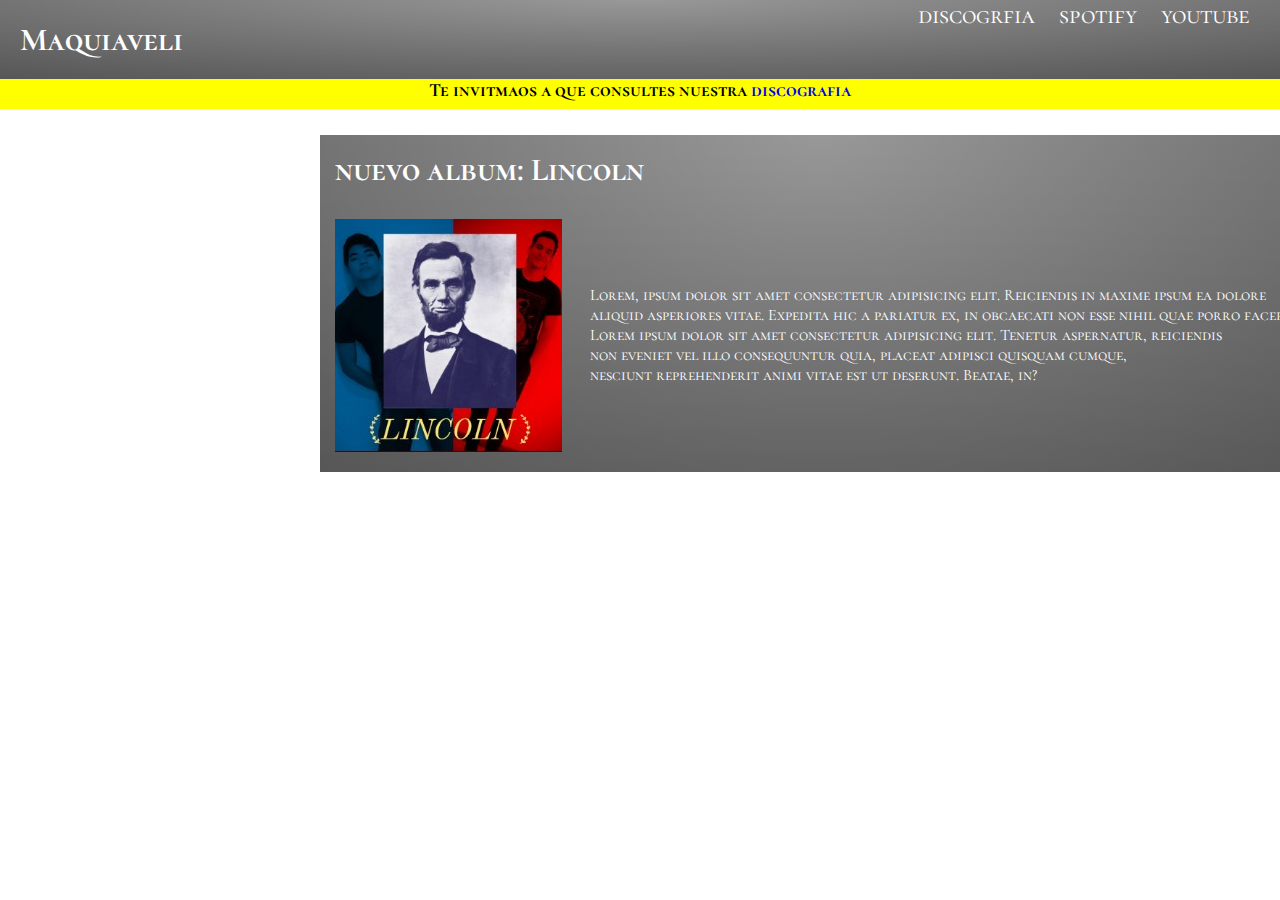
<file: maquiaveli/index.html>
<!DOCTYPE html>
<html lang="esp">
<head>
  <title>Maquiaveli</title>
  <meta name="keywords" content="Maquiaveli, musica, rap, musica mexicana, Musica, maquiaveli">
  <meta name="author" content="claudio ariza balseca">
  <meta http-equiv="content-language" content="es">

  <link rel="stylesheet" href="style.css">
  <link rel="preconnect" href="https://fonts.googleapis.com">
<link rel="preconnect" href="https://fonts.gstatic.com" crossorigin>
<link href="https://fonts.googleapis.com/css2?family=Cormorant+SC:wght@300&display=swap" rel="stylesheet">
</head>
<body>
    <header id="primerHeader">
        <a href="discografia.html" class="textprimerHeader">discogrfia</a>
        <a href= "https://open.spotify.com/artist/2RnooktJ82wiNZH7Sv0TLf?si=pvawEmvASBuoF-8IWBJAZQ" target="_blank" class="textprimerHeader">spotify</a>
        <a  href="https://www.youtube.com/channel/UC-Gydkk1qvChs8PaGPO6vJw/featured" target="_blank"  class="textprimerHeader">youtube</a>
    </header>
    <h1 id="tituloPrincipal">Maquiaveli</h1>
    <h3 id="anuncio1">Te invitmaos a que consultes nuestra 
    <a href="discografia.html">discografia</a></h3>


    <div id="nuevoalbumdiv">
    <h1 id="titulodiv1">nuevo album: Lincoln</h1>
      <img src="album.jpg" id="imgAlbum1">
      <p id="textodiv1" >Lorem, ipsum dolor sit amet consectetur adipisicing elit. Reiciendis in maxime ipsum ea dolore<br> aliquid asperiores vitae. Expedita hic a pariatur ex, in obcaecati non esse nihil quae porro facere!<br>Lorem ipsum dolor sit amet consectetur adipisicing elit. Tenetur aspernatur, reiciendis<br> non eveniet vel illo consequuntur quia, placeat adipisci quisquam cumque,<br> nesciunt reprehenderit animi vitae est ut deserunt. Beatae, in?</p>
    </div>

</body>
</html>
</file>
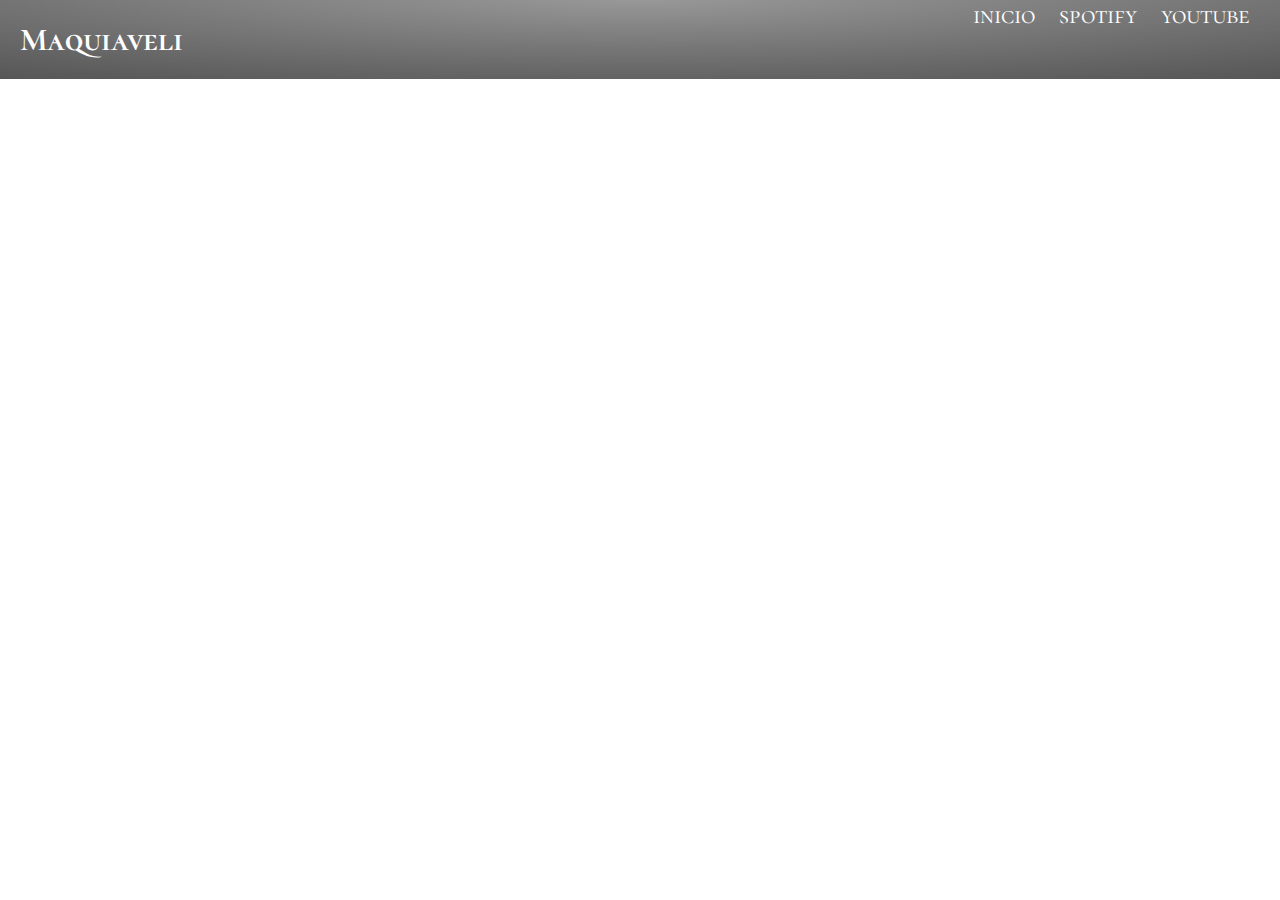
<file: maquiaveli/discografia.html>
<!DOCTYPE html>
<html lang="esp">
<head>
  <title>discografia|maquiaveli</title>
  
     <link rel="stylesheet" href="style.css">
     <link rel="stylesheet" href="style2.css">
    <link rel="preconnect" href="https://fonts.googleapis.com">
    <link rel="preconnect" href="https://fonts.gstatic.com" crossorigin>
    <link href="https://fonts.googleapis.com/css2?family=Cormorant+SC:wght@300&display=swap" rel="stylesheet">
</head>
<body>
    <header id="primerHeader">
        <a href="index.html" class="textprimerHeader">inicio</a>
        <a href= "https://open.spotify.com/artist/2RnooktJ82wiNZH7Sv0TLf?si=pvawEmvASBuoF-8IWBJAZQ" target="_blank" class="textprimerHeader">spotify</a>
        <a  href="https://www.youtube.com/channel/UC-Gydkk1qvChs8PaGPO6vJw/featured" target="_blank"  class="textprimerHeader">youtube</a>
    </header>
    <a href="index.html"><h1 id="tituloPrincipal">Maquiaveli</h1></a>
    

</body>
</html>
</file>
<file: maquiaveli/style.css>
*{

    font-family: 'Cormorant SC', serif;
    margin: 0px;
    padding: 0px;}

a{
text-decoration: none;}

#primerHeader{
    position: absolute;
    right: 20px;
    text-size-adjust:50px;}

.textprimerHeader{
    text-decoration:none;
    color: white;
    text-align:end;
    font-size: 25px;
    padding: 10px;}    

a:hover{

    color:yellow;}

#tituloPrincipal{
    
    background: linear-gradient(to bottom, rgba(255,255,255,0.15) 0%, rgba(0,0,0,0.15) 100%), radial-gradient(at top center, rgba(255,255,255,0.40) 0%, rgba(0,0,0,0.40) 120%) #989898;
    background-blend-mode: multiply,multiply;
    padding: 20px;
    color: white;}

#anuncio1{
background-color: yellow;
color: black;
height: 30px;
text-align: center;
text-decoration: none;}

#nuevoalbumdiv{
    position: absolute;
    width: 1000px;
    left: 25%;
    top: 15%;
    background: linear-gradient(to bottom, rgba(255,255,255,0.15) 0%, rgba(0,0,0,0.15) 100%), radial-gradient(at top center, rgba(255,255,255,0.40) 0%, rgba(0,0,0,0.40) 120%) #989898;
 background-blend-mode: multiply,multiply;
    color: white;}

#imgAlbum1{
position: relative;
padding: 15px;}

#titulodiv1{
    padding: 15px;}

#textodiv1{
    position: absolute;
    top: 150px;
    left: 270px;}
</file>
<file: maquiaveli/style2.css>
*{
    padding: 0;
}

#textprimerHeader{
    text-decoration: none;}
</file>
